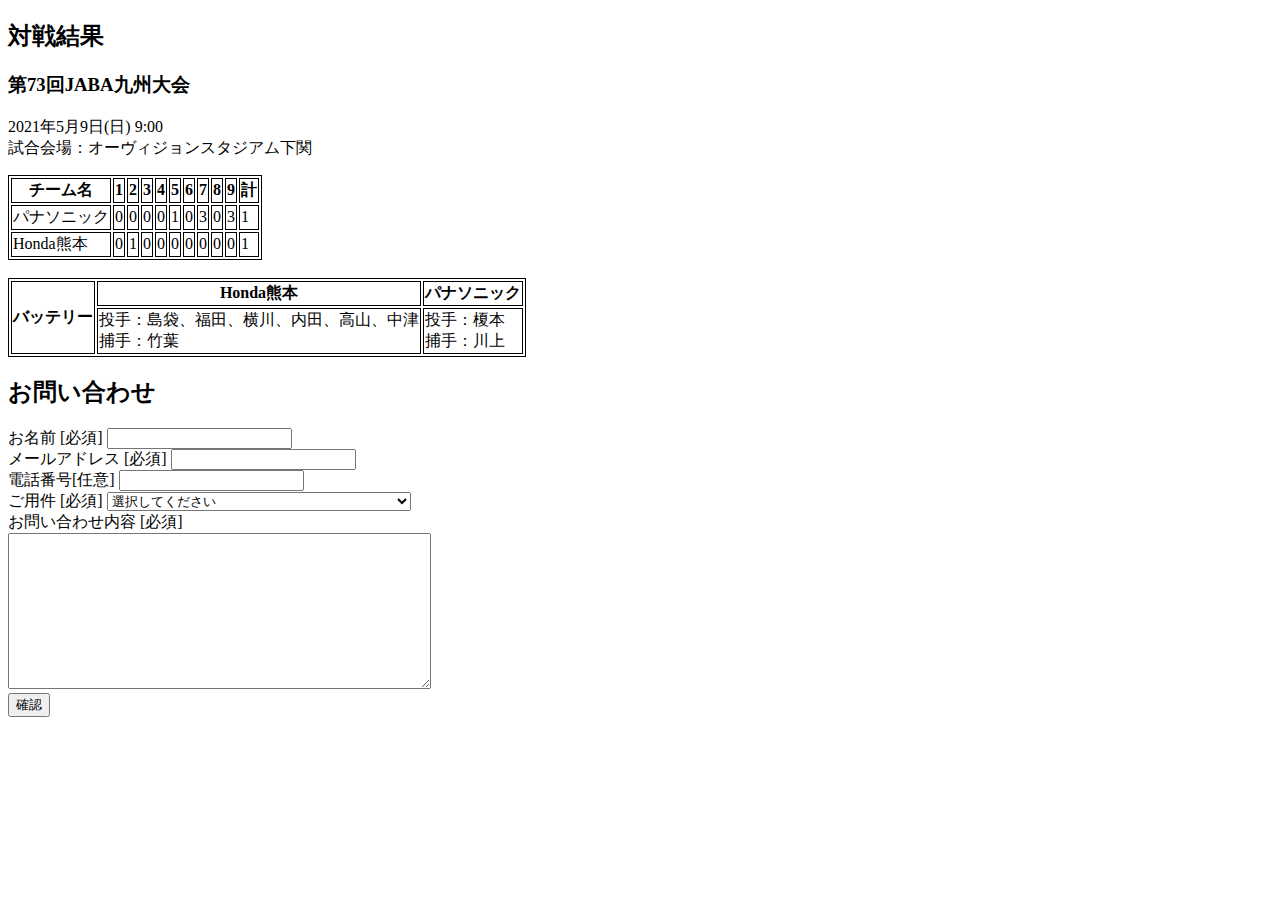
<file: Table-and-form/index.html>
<!DOCTYPE html>
<html lang="en">
<head>
    <meta charset="UTF-8">
    <meta http-equiv="X-UA-Compatible" content="IE=edge">
    <meta name="viewport" content="width=device-width, initial-scale=1.0">
    <title>Table and Form</title>
    <style>
        table, th, td {
            border: solid 1px black;
        }
    </style>
</head>
<body>
    <h2>対戦結果</h2>
    <h3>第73回JABA九州大会</h3>
    <p>2021年5月9日(日) 9:00<br>
        試合会場：オーヴィジョンスタジアム下関</p>
        <table>
            <tr>
                <th>チーム名</th>
                <th>1</th>
                <th>2</th>
                <th>3</th>
                <th>4</th>
                <th>5</th>
                <th>6</th>
                <th>7</th>
                <th>8</th>
                <th>9</th>
                <th>計</th>
            </tr>
            <tr>
                <td>パナソニック</td>
                <td>0</td>
                <td>0</td>
                <td>0</td>
                <td>0</td>
                <td>1</td>
                <td>0</td>
                <td>3</td>
                <td>0</td>
                <td>3</td>
                <td>1</td>
            </tr>
            <tr>
                <td>Honda熊本</td>
                <td>0</td>
                <td>1</td>
                <td>0</td>
                <td>0</td>
                <td>0</td>
                <td>0</td>
                <td>0</td>
                <td>0</td>
                <td>0</td>
                <td>1</td>
            </tr>
        </table><br>

        <table>
            <tr>
                <th rowspan="2">バッテリー</th>
                <th>Honda熊本</th>
                <th>パナソニック</th>
            </tr>
            <tr>
                <td>投手：島袋、福田、横川、内田、高山、中津 <br> 捕手：竹葉</td>
                <td>投手：榎本 <br> 捕手：川上</td>
            </tr>
        </table>

        <h2>お問い合わせ</h2>
        <form>
            <label for="name">お名前 [必須]</label>
            <input type="text" id="name" name="name"><br>
            <label for="email">メールアドレス [必須]</label>
            <input type="email" id="email" name="email"><br>
            <label for="number">電話番号[任意]</label>
            <input type="text" id="number" name="number"><br>
            <label for="request">ご用件 [必須]</label>
            <select id="request" name="request">
                <option value="" disabled selected>選択してください</option>
                <option value="書籍についてのご質問(個人のお客様)">書籍についてのご質問(個人のお客様)</option>
                <option value="書籍についてのご質問(取次・書店様)">書籍についてのご質問(取次・書店様)</option>
                <option value="書籍についてのご質問(メディア関係者様)">書籍についてのご質問(メディア関係者様)</option>
                <option value="アルバイト・パートに関するお問い合わせ">アルバイト・パートに関するお問い合わせ</option>
                <option value="仕事のご依頼・お問い合わせ">仕事のご依頼・お問い合わせ</option>
                <option value="外部スタッフのご希望(フリーの方、制作会社様)">外部スタッフのご希望(フリーの方、制作会社様)</option>
                <option value="その他のお問合せ">その他のお問合せ</option>
            </select>
            <br>
            
            <label for="question">お問い合わせ内容 [必須]</label><br>
            <textarea id="question" name="question" rows="10" cols="50"></textarea><br>
            <button type="submit">確認</button>
        </form>
</body>
</html>
</file>
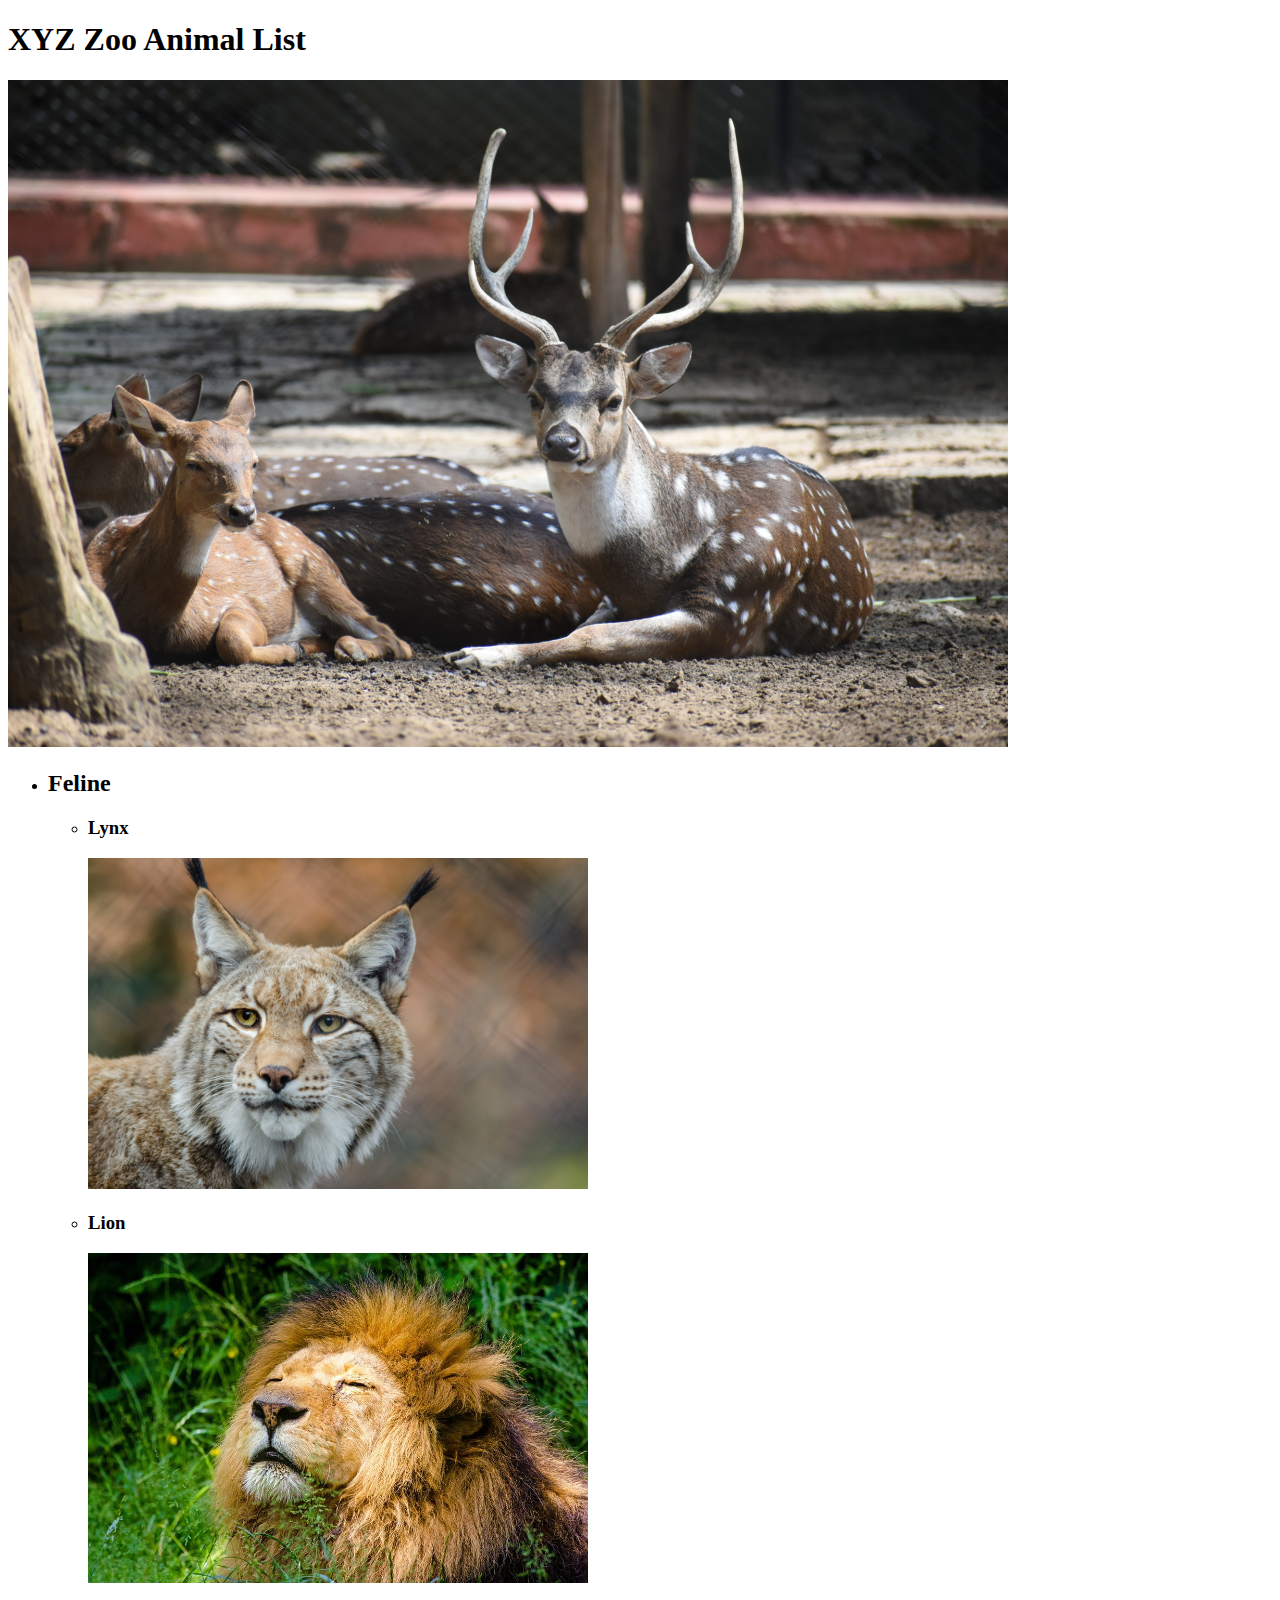
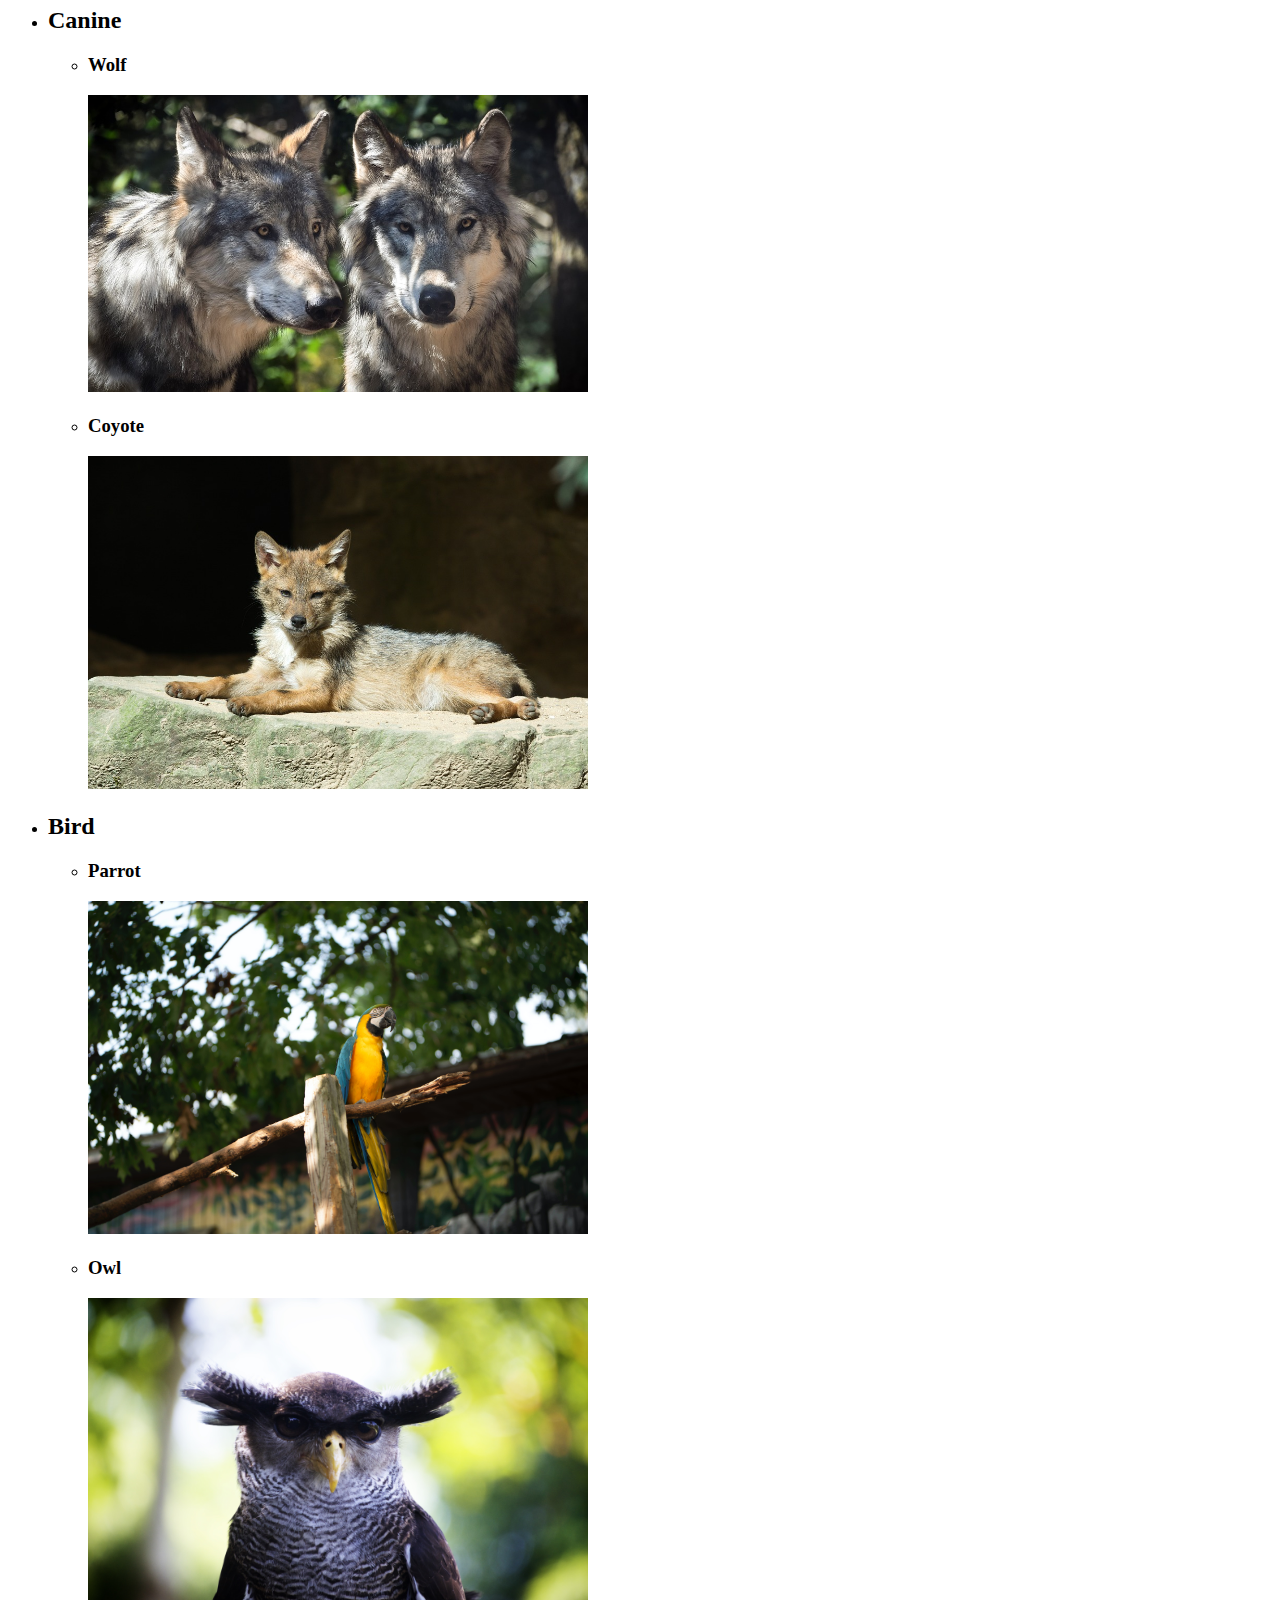
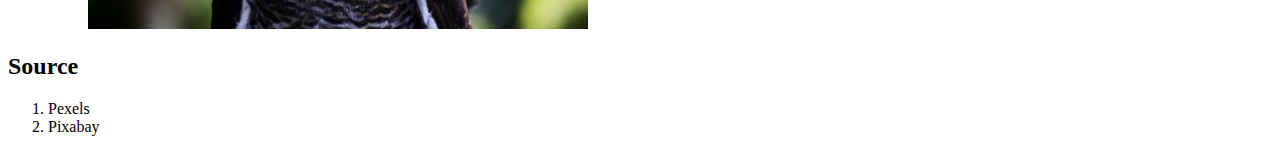
<file: XYZ-zoo/index.html>
<!DOCTYPE html>
<html>
    <body>
        <h1>XYZ Zoo Animal List</h1>
        <a href="Images/zoo.jpg" target="_blank">
            <img src="Images/zoo.jpg" alt="a picture of a lynx" width="1000">
        </a>
        <ul>
            <li>
                <h2>Feline</h2>
                <ul>
                    <li><h3>Lynx</h3>
                    <a href="Images/lynx.jpg" target="_blank"><img src="Images/lynx.jpg" width="500"></a></li>
                    <li><h3>Lion</h3>
                    <a href="Images/lion.jpg" target="_blank"><img src="Images/lion.jpg" width="500"></a></li>
                </ul>
            </li>
        </ul>
        <ul>
            <li>
                <h2>Canine</h2>
                <ul>
                    <li><h3>Wolf</h3>
                    <a href="Images/wolf.jpg" target="_blank"><img src="Images/wolf.jpg" width="500"></a></li>
                    <li><h3>Coyote</h3>
                    <a href="Images/coyote.jpg" target="_blank"><img src="Images/coyote.jpg" width="500"></a></li>
                </ul>
            </li>
        </ul>
        <ul>
            <li>
                <h2>Bird</h2>
                <ul>
                    <li><h3>Parrot</h3>
                    <a href="Images/parrot.jpg" target="_blank"><img src="Images/parrot.jpg" width="500"></a></li>
                    <li><h3>Owl</h3>
                    <a href="Images/owl.jpg" target="_blank"><img src="Images/owl.jpg" width="500"></a></li>
                </ul>
            </li>
        </ul>
        <h2>Source</h2>
        <ol>
            <li>Pexels<a href="https://pexels.com/" target="_blank"></a></li>
            <li>Pixabay<a href="https://pixabay.com/" target="_blank"></a></li>
        </ol>
    </body>
</html>
</file>
